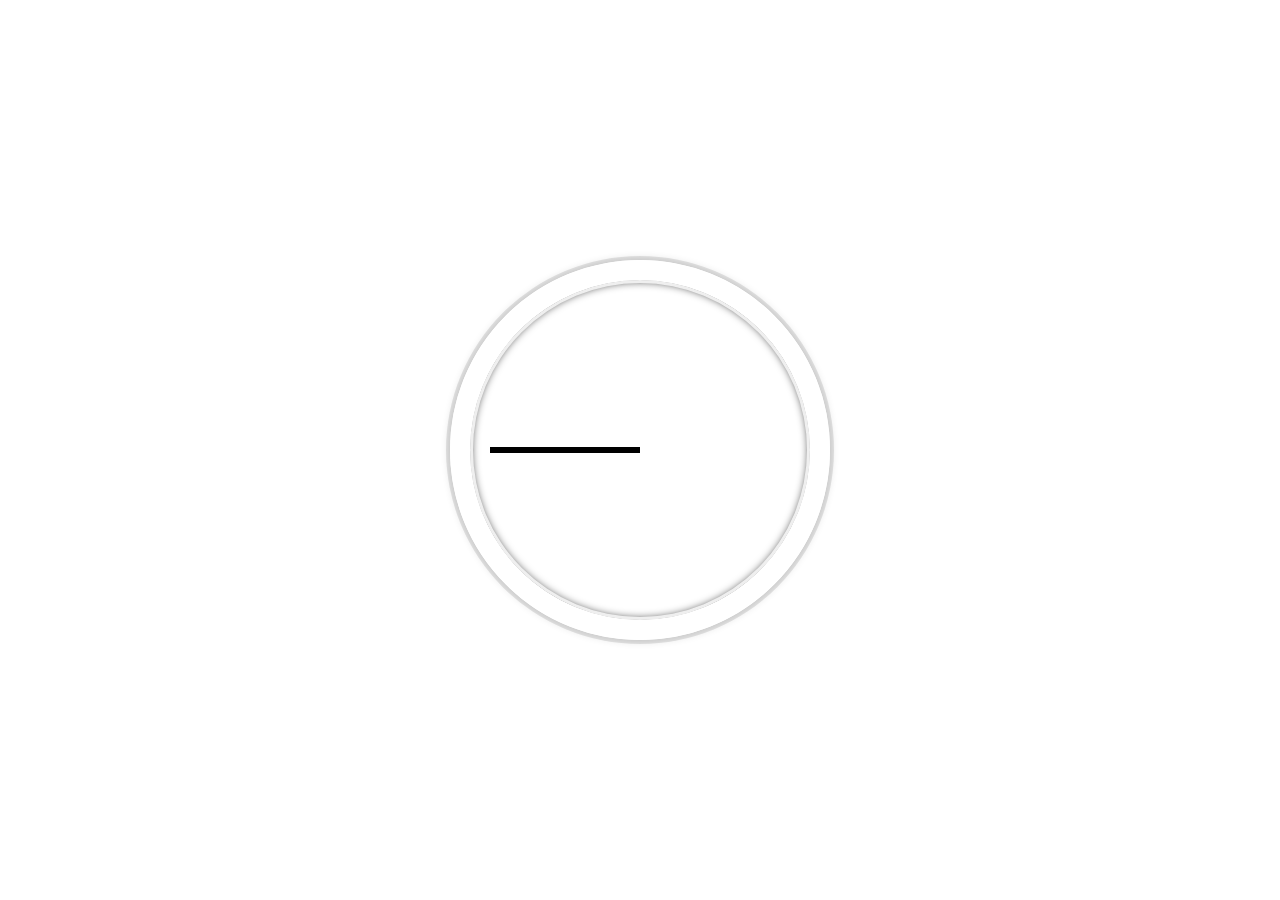
<file: 02 - JS and CSS Clock/index.html>
<!DOCTYPE html>
<html lang="en">
<head>
  <meta charset="UTF-8">
  <meta name="viewport" content="width=device-width, initial-scale=1.0">
  <title>JS and CSS Clock</title>
  <link rel="stylesheet" href="mystyle.css">
</head>
<body>
  <div class="clock">
    <div class="clock-face">
      <div class="hand hour-hand"></div>
      <div class="hand min-hand"></div>
      <div class="hand second-hand"></div>
    </div>
  </div>

  <script src="script.js"></script>
</body>
</html>
</file>
<file: 02 - JS and CSS Clock/mystyle.css>
html {
  background: url('https://picsum.photos/id/881/1500/1000?blur=10');;
  background-size: cover;
  font-family: 'helvetica neue';
  text-align: center;
  font-size: 10px;
}

body {
  margin: 0;
  font-size: 2rem;
  display: flex;
  flex: 1;
  min-height: 100vh;
  align-items: center;
}

.clock {
  width: 30rem;
  height: 30rem;
  border: 20px solid white;
  border-radius: 50%;
  margin: 50px auto;
  position: relative;
  padding: 2rem;
  box-shadow:
    0 0 0 4px rgba(0,0,0,0.1),
    inset 0 0 0 3px #EFEFEF,
    inset 0 0 10px black,
    0 0 10px rgba(0,0,0,0.2);
}

.clock-face {
  position: relative;
  width: 100%;
  height: 100%;
  transform: translateY(-3px); /* account for the height of the clock hands */
}

.hand {
  width: 50%;
  height: 6px;
  background: black;
  position: absolute;
  top: 50%;
  transform-origin: right;
  transition: 0.5s ease;
}
</file>
